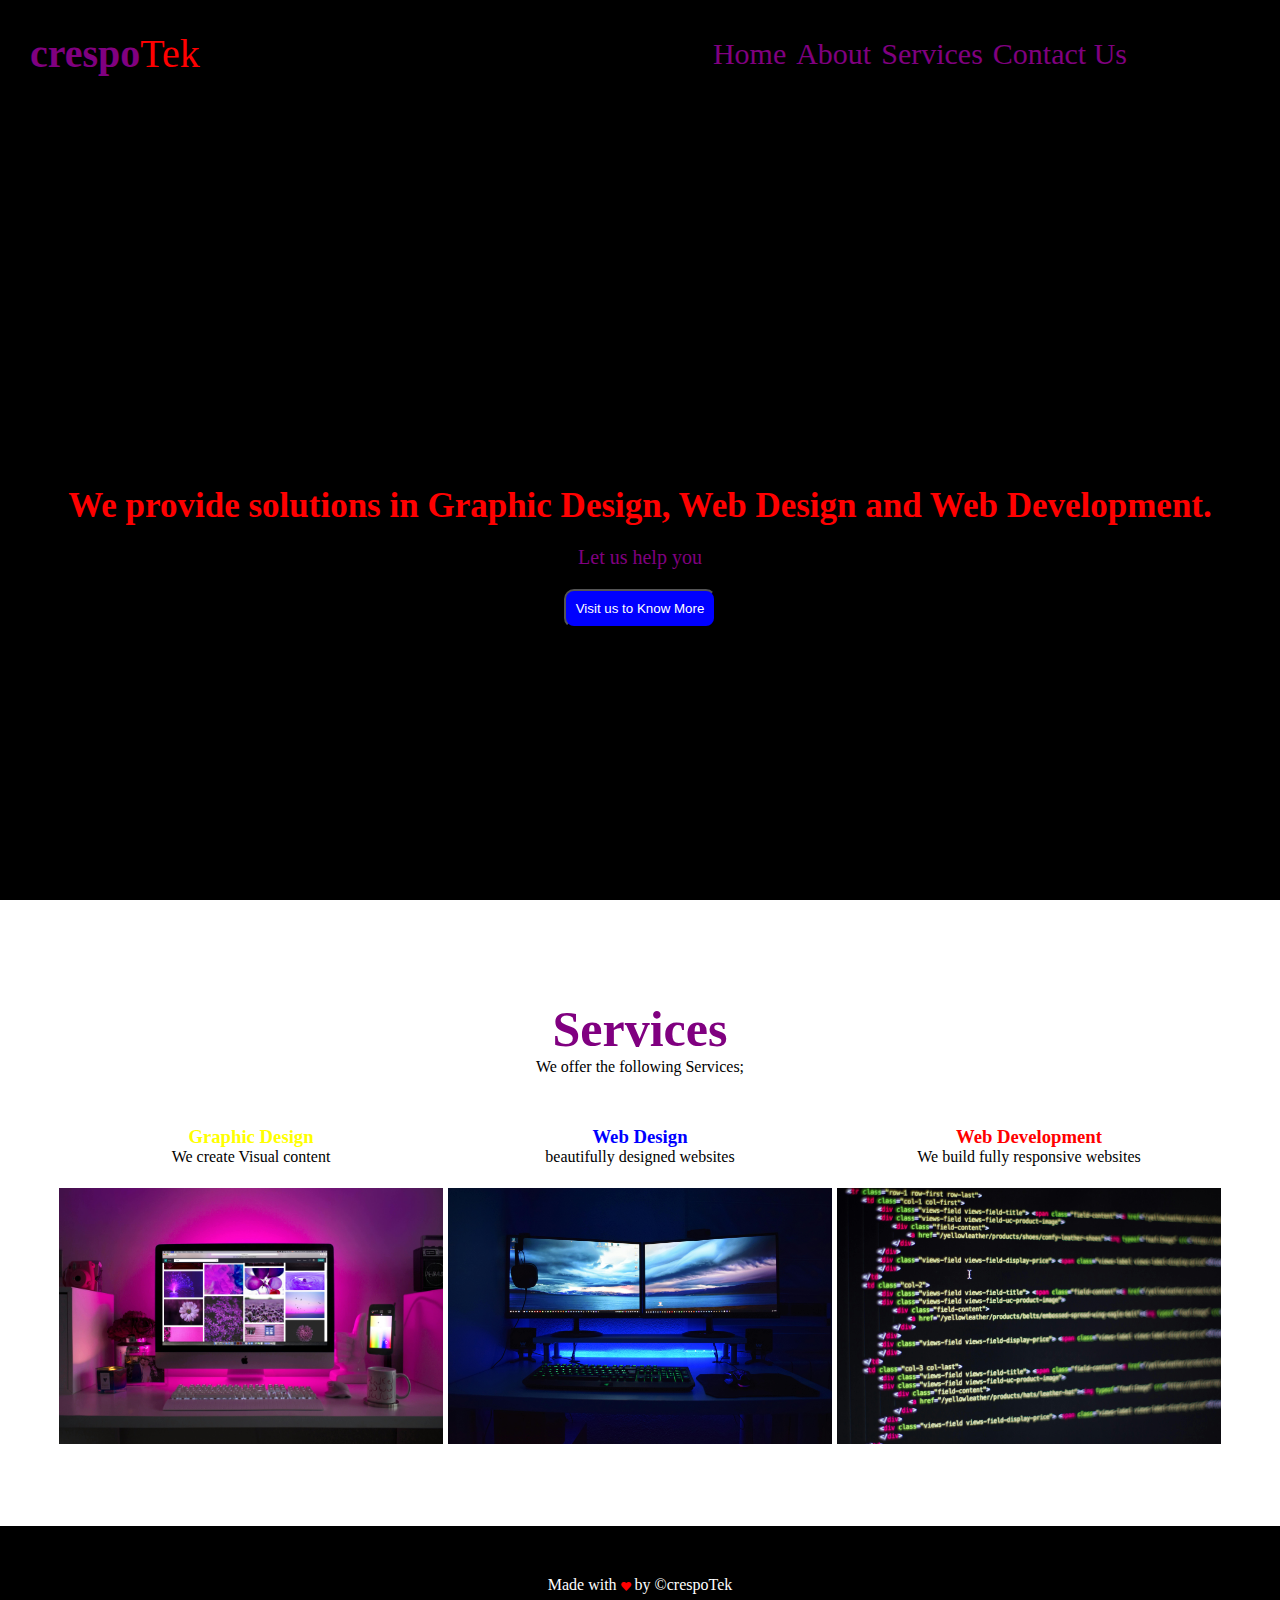
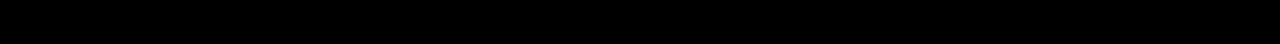
<file: index.html>
<!DOCTYPE html>
<html lang="en">
  <head>
    <meta charset="UTF-8" />
    <meta name="viewport" content="width=device-width, initial-scale=1.0" />
    <title>Document</title>
    <link rel="stylesheet" href="style.css" />
    <link
      rel="stylesheet"
      href="https://use.fontawesome.com/releases/v5.0.7/css/all.css"
    />
  </head>
  <body>
    <section class="header">
      <nav class="navbar">
        <a class="brand" href="">
          <span style="font-weight: bolder; color: purple">crespo</span>Tek</a
        >

        <ul class="navbarlinks" id="navbarlinks">
          <i class="fa fa-times" onclick="hideMenu()"></i>
          <li><a href="index.html">Home</a></li>
          <li><a href="About.html">About</a></li>
          <li><a href="Services.html">Services</a></li>
          <li><a href="contact.html">Contact Us</a></li>
        </ul>

        <i class="fa fa-bars" onclick="showMenu()"></i>
      </nav>
      <div class="header-content">
        <h1 style="font-size: 35px">
          We provide solutions in Graphic Design, Web Design and Web
          Development.
        </h1>
        <p style="color: purple; font-size: 20px">Let us help you</p>
        <a href="Services.html"
          ><button class="btn">Visit us to Know More</button></a
        >
      </div>
    </section>
    <!-----services------>
    <section class="Services">
      <h2>Services</h2>
      <p>We offer the following Services;</p>
      <div class="row">
        <div class="col">
          <h3 style="color: yellow; font-weight: bolder">Graphic Design</h3>
          <p>We create Visual content</p>
          <img src="Images/pexels-designecologist-1779487.jpg" alt="" />
        </div>
        <div class="col">
          <h3 style="color: blue">Web Design</h3>
          <p>beautifully designed websites</p>
          <img src="Images/pexels-xexusdesigner-777001.jpg" alt="" />
        </div>
        <div class="col">
          <h3 style="color: red">Web Development</h3>
          <p>We build fully responsive websites</p>
          <img src="Images/pexels-pixabay-270632.jpg" alt="" />
        </div>
      </div>
    </section>
    <!--footer-->
    <section class="footer">
      <p>
        Made with
        <i style="color: red; font-size: 10px" class="fa fa-heart"></i> by
        &copy;crespoTek
      </p>
    </section>
    <script>
      var navbarlinks = document.getElementById("navbarlinks");

      function showMenu() {
        navbarlinks.style.right = "0";
      }
      function hideMenu() {
        navbarlinks.style.right = "-200px";
      }
    </script>
  </body>
</html>
</file>
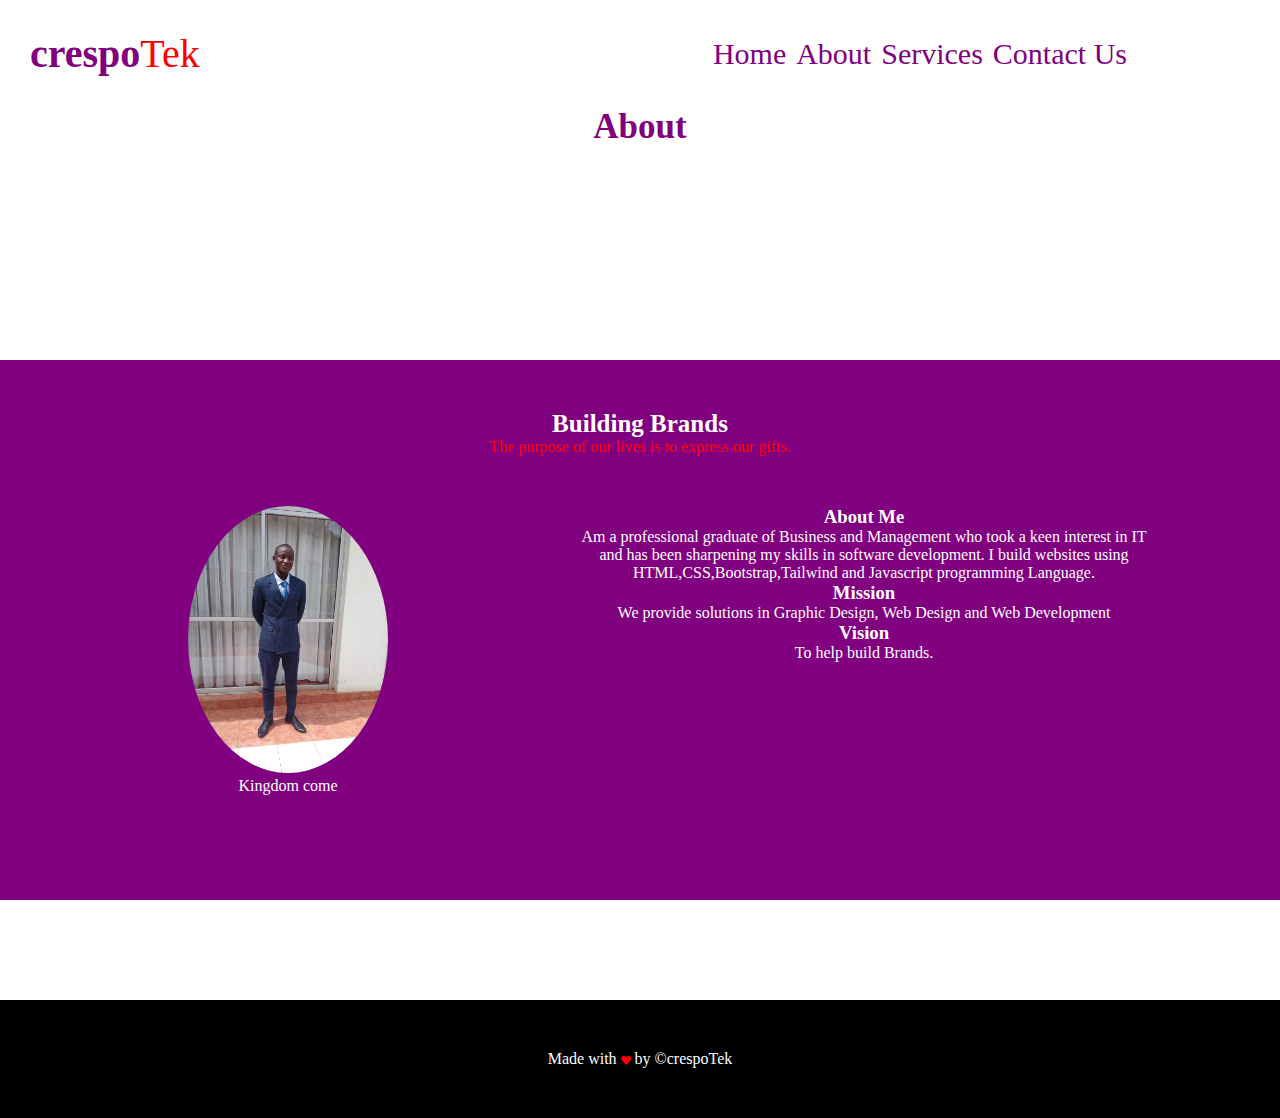
<file: About.html>
<!DOCTYPE html>
<html lang="en">
  <head>
    <meta charset="UTF-8" />
    <meta name="viewport" content="width=device-width, initial-scale=1.0" />
    <title>Document</title>
    <link rel="stylesheet" href="style.css" />
    <link
      rel="stylesheet"
      href="https://use.fontawesome.com/releases/v5.0.7/css/all.css"
    />
  </head>
  <body>
    <section class="About-header">
      <nav class="navbar">
        <a class="brand" href="">
          <span style="font-weight: bolder; color: purple">crespo</span>Tek</a
        >

        <ul class="navbarlinks" id="navbarlinks">
          <i class="fa fa-times" onclick="hideMenu()"></i>
          <li><a href="index.html">Home</a></li>
          <li><a href="About.html">About</a></li>
          <li><a href="Services.html">Services</a></li>
          <li><a href="contact.html">Contact Us</a></li>
        </ul>

        <i class="fa fa-bars" onclick="showMenu()"></i>
      </nav>

      <h1 style="font-size: 35px; color: purple">About</h1>
    </section>
    <!--about content-->
    <section class="About-content">
      <h2
        style="
          color: white;
          font-size: 25px;
          text-align: center;
          padding-top: 50px;
        "
      >
        Building Brands
      </h2>
      <p style="text-align: center; color: red">
        The purpose of our lives is to express our gifts.
      </p>
      <div class="row">
        <div style="text-align: center" class="col">
          <div class="img">
            <img
              style="width: 200px; border-radius: 50%"
              src="Images/Profilepic.jpg"
              alt=""
            />
          </div>
          <p>Kingdom come</p>
        </div>
        <div style="text-align: center" class="col">
          <h3>About Me</h3>
          <p>
            Am a professional graduate of Business and Management who took a
            keen interest in IT and has been sharpening my skills in software
            development. I build websites using HTML,CSS,Bootstrap,Tailwind and
            Javascript programming Language.
          </p>
          <h3>Mission</h3>
          <p>
            We provide solutions in Graphic Design, Web Design and Web
            Development
          </p>
          <h3>Vision</h3>
          <p>To help build Brands.</p>
        </div>
      </div>
    </section>
    <!--footer-->
    <section class="footer">
      <p>
        Made with
        <i style="color: red; font-size: 10px" class="fa fa-heart"></i> by
        &copy;crespoTek
      </p>
    </section>
    <script>
      var navbarlinks = document.getElementById("navbarlinks");

      function showMenu() {
        navbarlinks.style.right = "0";
      }
      function hideMenu() {
        navbarlinks.style.right = "-200px";
      }
    </script>
  </body>
</html>
</file>
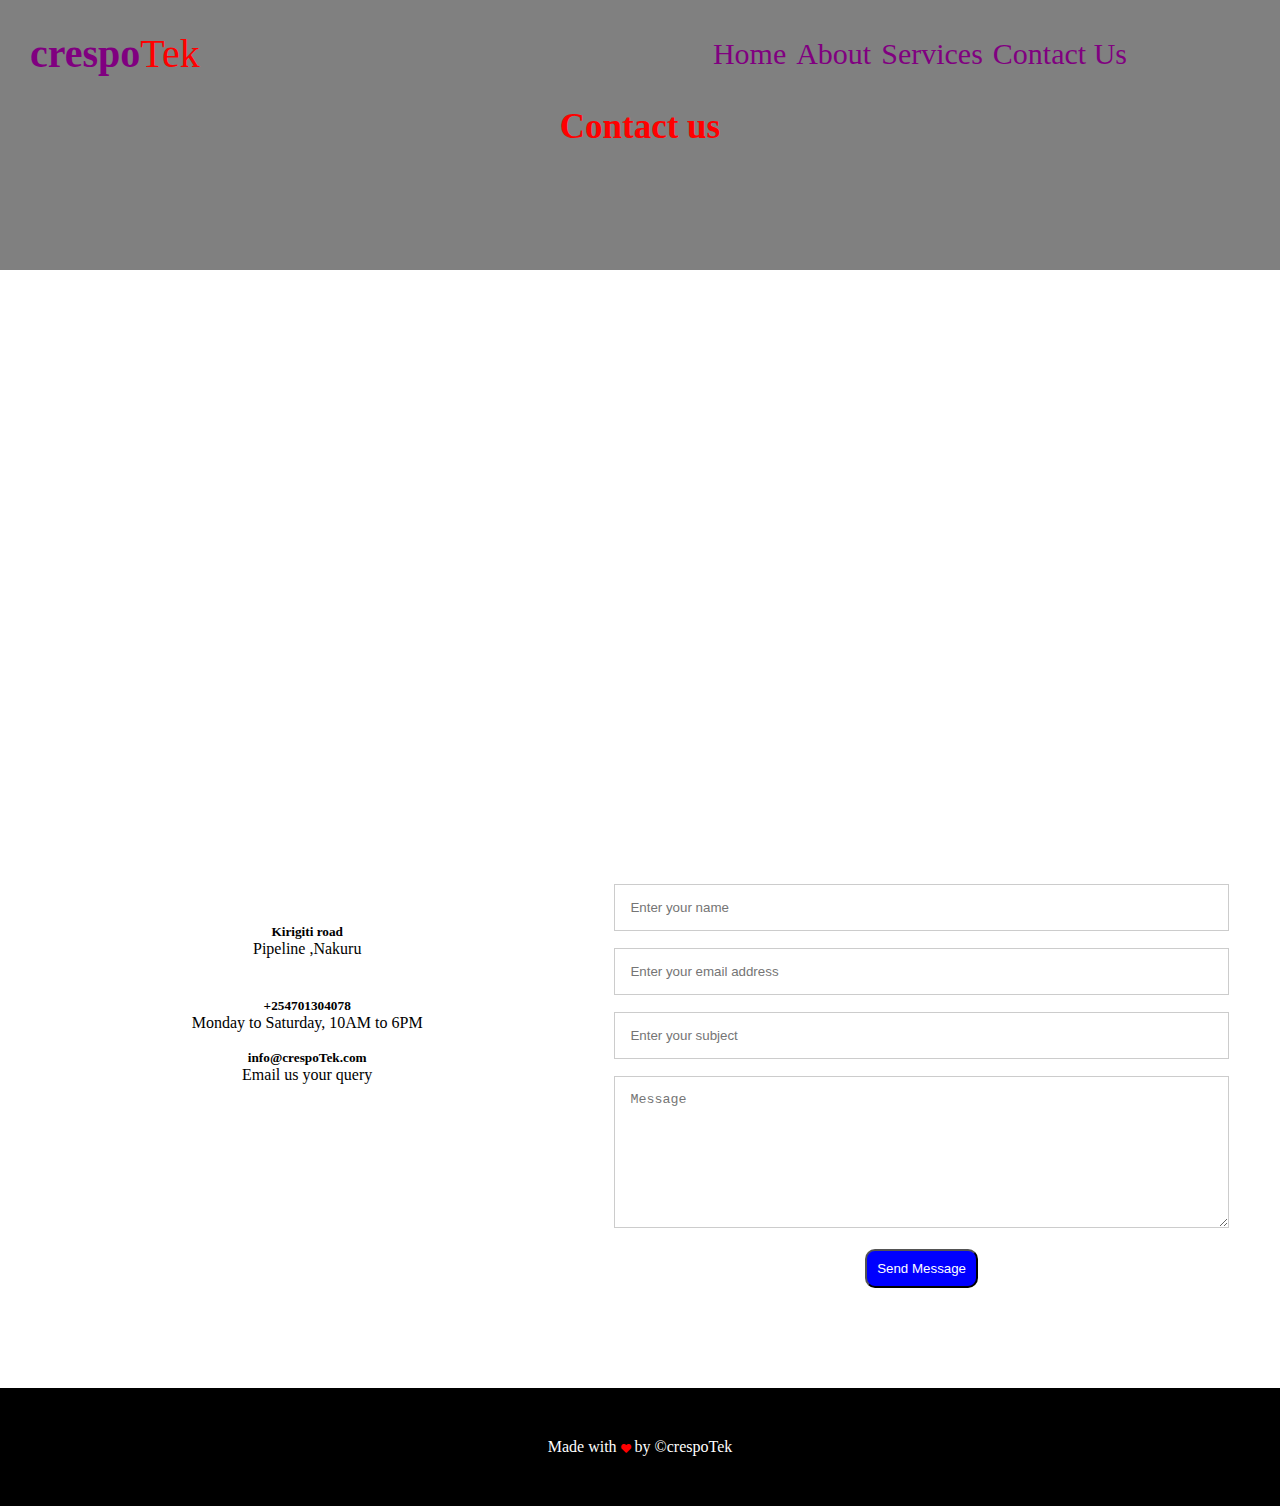
<file: contact.html>
<!DOCTYPE html>
<html lang="en">
  <head>
    <meta charset="UTF-8" />
    <meta name="viewport" content="width=device-width, initial-scale=1.0" />
    <title>Document</title>
    <link rel="stylesheet" href="style.css" />
    <link
      rel="stylesheet"
      href="https://use.fontawesome.com/releases/v5.0.7/css/all.css"
    />
    <link
      rel="stylesheet"
      href="https://use.fontawesome.com/releases/v5.0.7/css/all.css"
    />
    <link
      rel="stylesheet"
      href="https://cdnjs.cloudflare.com/ajax/libs/font-awesome/6.4.2/css/all.min.css"
    />
    <link
      rel="stylesheet"
      href="https://cdnjs.cloudflare.com/ajax/libs/font-awesome/6.1.1/css/all.min.css"
    />
    <link
      rel="stylesheet"
      href="https://use.fontawesome.com/releases/v5.0.7/css/all.css"
    />
  </head>
  <body>
    <section class="contact-header">
      <nav class="navbar">
        <a class="brand" href="">
          <span style="font-weight: bolder; color: purple">crespo</span>Tek</a
        >

        <ul class="navbarlinks" id="navbarlinks">
          <i class="fa fa-times" onclick="hideMenu()"></i>
          <li><a href="index.html">Home</a></li>
          <li><a href="About.html">About</a></li>
          <li><a href="Services.html">Services</a></li>
          <li><a href="contact.html">Contact Us</a></li>
        </ul>

        <i class="fa fa-bars" onclick="showMenu()"></i>
      </nav>
      <div class="contact-header-content">
        <h1 style="font-size: 35px; color: red">Contact us</h1>
      </div>
    </section>
    <section class="location">
      <iframe
        src="https://www.google.com/maps/embed?pb=!1m14!1m12!1m3!1d15958.97838061981!2d36.15453735!3d-0.348313!2m3!1f0!2f0!3f0!3m2!1i1024!2i768!4f13.1!5e0!3m2!1sen!2ske!4v1732194020980!5m2!1sen!2ske"
        width="600"
        height="450"
        style="border: 0"
        allowfullscreen=""
        loading="lazy"
        referrerpolicy="no-referrer-when-downgrade"
      ></iframe>
    </section>
    <section class="contact-us">
      <div class="row">
        <div class="col">
          <div>
            <i class="fa fa-home"></i>
            <span>
              <h5>Kirigiti road</h5>
              <p>Pipeline ,Nakuru</p>
            </span>
          </div>
          <div>
            <i class="fa fa-phone"></i>
            <span>
              <h5>+254701304078</h5>
              <p>Monday to Saturday, 10AM to 6PM</p>
            </span>
          </div>
          <div>
            <i class="fa fa-envelope-o"></i>
            <span>
              <h5>info@crespoTek.com</h5>
              <p>Email us your query</p>
            </span>
          </div>
        </div>

        <div class="col">
          <form action="">
            <input type="text" placeholder="Enter your name" required />
            <input
              type="email"
              placeholder="Enter your email address"
              required
            />
            <input type="text" placeholder="Enter your subject" required />
            <textarea rows="8" placeholder="Message"></textarea>
            <button class="btn" type="submit">Send Message</button>
          </form>
        </div>
      </div>
    </section>
    <!--footer-->
    <section class="footer">
      <p>
        Made with
        <i style="color: red; font-size: 10px" class="fa fa-heart"></i> by
        &copy;crespoTek
      </p>
    </section>
    <script>
      var navbarlinks = document.getElementById("navbarlinks");

      function showMenu() {
        navbarlinks.style.right = "0";
      }
      function hideMenu() {
        navbarlinks.style.right = "-200px";
      }
    </script>
  </body>
</html>
</file>
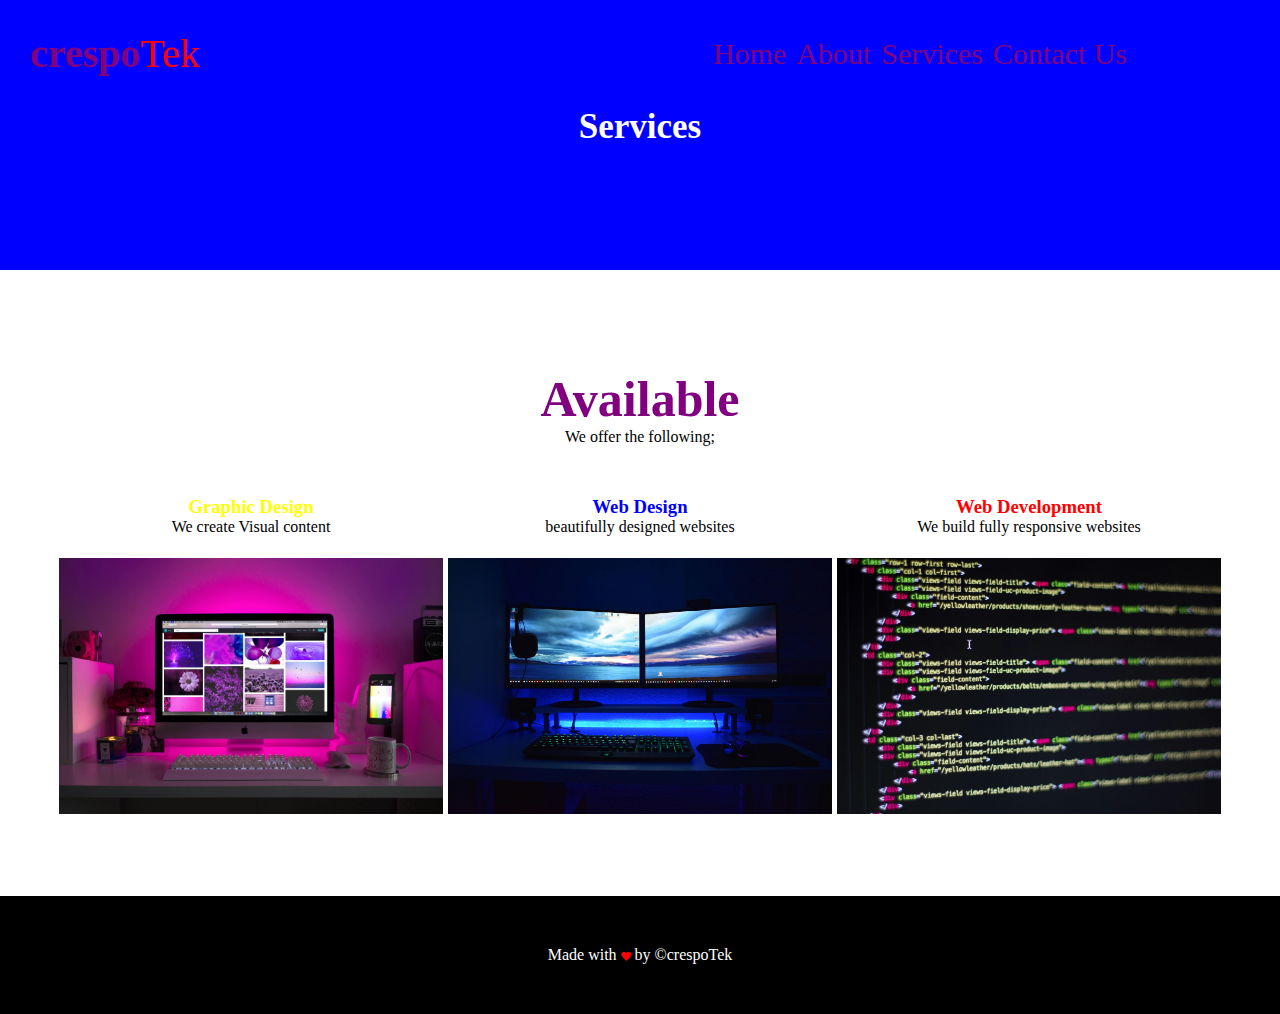
<file: Services.html>
<!DOCTYPE html>
<html lang="en">
  <head>
    <meta charset="UTF-8" />
    <meta name="viewport" content="width=device-width, initial-scale=1.0" />
    <title>Document</title>
    <link rel="stylesheet" href="style.css" />
    <link
      rel="stylesheet"
      href="https://use.fontawesome.com/releases/v5.0.7/css/all.css"
    />
  </head>
  <body>
    <section class="Services-header">
      <nav class="navbar">
        <a class="brand" href="">
          <span style="font-weight: bolder; color: purple">crespo</span>Tek</a
        >

        <ul class="navbarlinks" id="navbarlinks">
          <i class="fa fa-times" onclick="hideMenu()"></i>
          <li><a href="index.html">Home</a></li>
          <li><a href="About.html">About</a></li>
          <li><a href="Services.html">Services</a></li>
          <li><a href="contact.html">Contact Us</a></li>
        </ul>

        <i class="fa fa-bars" onclick="showMenu()"></i>
      </nav>
      <div class="services-content">
        <h1 style="font-size: 35px; color: white; text-align: center">
          Services
        </h1>
      </div>
    </section>
    <!-----services------>
    <section class="Services">
      <h2>Available</h2>
      <p>We offer the following;</p>
      <div class="row">
        <div class="col">
          <h3 style="color: yellow; font-weight: bolder">Graphic Design</h3>
          <p>We create Visual content</p>
          <img src="Images/pexels-designecologist-1779487.jpg" alt="" />
        </div>
        <div class="col">
          <h3 style="color: blue">Web Design</h3>
          <p>beautifully designed websites</p>
          <img src="Images/pexels-xexusdesigner-777001.jpg" alt="" />
        </div>
        <div class="col">
          <h3 style="color: red">Web Development</h3>
          <p>We build fully responsive websites</p>
          <img src="Images/pexels-pixabay-270632.jpg" alt="" />
        </div>
      </div>
    </section>
    <!--footer-->
    <section class="footer">
      <p>
        Made with
        <i style="color: red; font-size: 10px" class="fa fa-heart"></i> by
        &copy;crespoTek
      </p>
    </section>
    <script>
      var navbarlinks = document.getElementById("navbarlinks");

      function showMenu() {
        navbarlinks.style.right = "0";
      }
      function hideMenu() {
        navbarlinks.style.right = "-200px";
      }
    </script>
  </body>
</html>
</file>
<file: style.css>
* {
  margin: 0;
  padding: o;
  box-sizing: border-box;
  text-decoration: none;
}
.header {
  background-color: black;
  background-position: center;
  background-size: cover;
  height: 100vh;
  width: 100%;
}
.navbar {
  width: 90%;
  display: flex;
  justify-content: space-between;
  align-items: center;
}
.brand {
  color: red;
  font-size: 40px;
  padding: 30px;
}
.navbar ul {
  display: flex;
  padding: 20px;
  list-style: none;
}
.navbar ul li {
  padding: 5px;
}
.navbar ul li a {
  color: purple;
  font-size: 30px;
}
.navbar ul li a:hover {
  color: red;
}
.header-content {
  height: 100vh;
  width: 100%;
  display: flex;
  justify-content: center;
  align-items: center;
  color: red;
  flex-direction: column;
  gap: 20px;
}
.btn {
  background-color: blue;
  color: white;
  border-radius: 10px;
  padding: 10px;
}
.btn:hover {
  background-color: red;
  color: purple;
}
.fa {
  color: white;
  font-size: 40px;
  cursor: pointer;
}
.navbar .fa {
  display: none;
}
@media (max-width: 735px) {
  .navbarlinks {
    top: 0;
    right: -200px;
    width: 200px;
    position: fixed;
    height: 100vh;
    text-align: left;
    z-index: 2;
    background: red;
    display: flex;
    flex-direction: column;
  }
  .navbar ul li a {
    color: white;
  }
  .navbar ul li a:hover {
    color: purple;
  }
  h1 {
    font-size: 30px;
    margin-left: 10px;
  }
  .navbar .fa {
    display: inline-block;
  }
  .navbar ul li {
    padding: 20px;
  }
}

/*----services---*/
.Services {
  width: 100%;
  margin: auto;
  text-align: center;
  padding-top: 100px;
}
h2 {
  color: purple;
  font-size: 50px;
}

.Services .row {
  display: flex;
  justify-content: center;
  gap: 5px;
  padding-top: 50px;
}
.Services .col {
  flex-basis: 30%;
  border-radius: 1px solid black;
  border-radius: 5px;
}
.col img {
  height: 100%;
  width: 100%;
  object-fit: contain;
}
@media (max-width: 735px) {
  .row {
    flex-direction: column;
  }
  .col {
    padding: 10px;
  }
}
/*--foter---*/
.footer {
  background-color: black;
  color: white;
  margin-top: 100px;
}
.footer p {
  text-align: center;
  padding: 50px;
}

/*-----About-header--*/
.About-header {
  height: 40vh;
}
.About-header h1 {
  text-align: center;
}
.About-content {
  height: 60vh;
  background-color: purple;
  color: white;
}
.About-content .row {
  display: flex;
  padding-top: 50px;
}
.About-content .col {
  flex-direction: column;
  flex-basis: 45%;
}
@media (max-width: 735px) {
  .About-content .row {
    flex-direction: column;
  }
  .About-header .fa-bars {
    color: purple;
  }
  .About-content {
    height: 100%;
  }
}
/*----Services page--*/
.Services-header {
  height: 30vh;
  background-color: blue;
}
.Services-content h1 {
  text-align: center;
}
/*-----contact---*/
.contact-header {
  background-color: grey;
  height: 30vh;
}
.contact-header-content {
  text-align: center;
}
.location {
  width: 80%;
  margin: auto;
  padding: 80px 0;
}
.location iframe {
  width: 100%;
}
.contact-us .row {
  display: flex;
}
.contact-us .col {
  flex-basis: 48%;
  text-align: center;
}

.contact-us .col input,
.contact-us .col textarea {
  width: 100%;
  padding: 15px;
  margin-bottom: 17px;
  outline: none;
  border: 1px solid #ccc;
}
</file>
